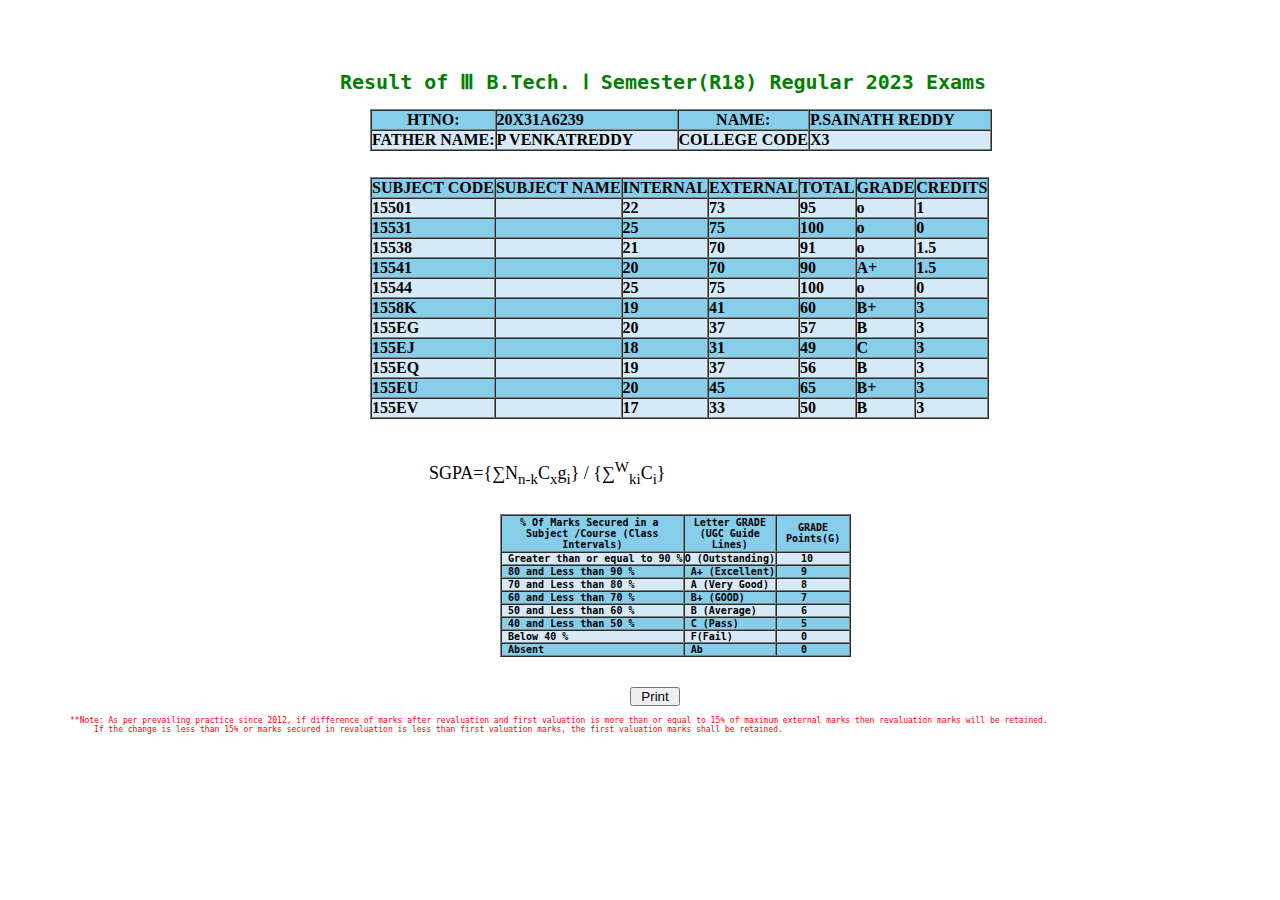
<file: index.html>
<!DOCTYPE html>
<html lang="en">
<head>
    <link rel="stylesheet" href="jntuh.css">
   
    <title>results.jntuh.Ac.in</title>
</head>
<body>
    <pre class="zero">Result of &#8546; B.Tech. &#8544; Semester(R18) Regular 2023 Exams</pre>
    <div class="begin">
     <table  border="" CELLSPACING="0px" align="center" class="tone">
        <tr class="blue">
         <th>HTNO:</th>
         <TD>  20X31A6239</TD>
         <TH> NAME:</TH> 
         <TD> P.SAINATH REDDY</TD>
        </TR>
         <TR class="black">
         <th> FATHER NAME:</th>
         <TD> P VENKATREDDY</TD>
         <TH>COLLEGE CODE</TH>
         <TD>X3</TD>
        </tr>


     </table>
     </div>



<div class="zone">
    <table border="" cellspacing="0px" align="center">
        <tr class="blue">
            <th>SUBJECT CODE</th> <BR>
            <th>SUBJECT NAME</th>
            <th>INTERNAL</th>
            <th>EXTERNAL</th>
            <th>TOTAL</th>
            <th>GRADE</th>
            <th>CREDITS</th>
        </tr>
        <tr class="black">
            <td>15501</td>
            <td>    </td>
            <td>22</td>
            <td>73</td>
            <td>95</td>
            <td>o</td>
            <td>1</td>
            
            
        </tr>
        <tr class="blue">
            <td>15531</td>
            <td>    </td>
            <td>25</td>
            <td>75</td>
            <td>100</td>
            <td>o</td>
            <td>0</td>
            
        </tr>
        <tr class="black">
            <td>15538</td>
            <td>    </td>
            <td>21</td>
            <td>70</td>
            <td>91</td>
            <td>o</td>
            <td>1.5</td>
            
        </tr>
        <tr class="blue">
            <td>15541</td>
            <td>    </td>
            <td>20</td>
            <td>70</td>
            <td>90</td>
            <td>A+</td>
            <td>1.5</td>
            
        </tr>
        <tr class="black">
            <td>15544</td>
            <td>    </td>
            <td>25</td>
            <td>75</td>
            <td>100</td>
            <td>o</td>
            <td>0</td>
            
        </tr>
        <tr class="blue">
            <td>1558K</td>
            <td>    </td>
            <td>19</td>
            <td>41</td>
            <td>60</td>
            <td>B+</td>
            <td>3</td>
            
        </tr>
        <tr class="black">
            <td>155EG</td>
            <td>    </td>
            <td>20</td>
            <td>37</td>
            <td>57</td>
            <td>B</td>
            <td>3</td>
            
        </tr>
        <tr class="blue">
            <td>155EJ</td>
            <td>    </td>
            <td>18</td>
            <td>31</td>
            <td>49</td>
            <td>C</td>
            <td>3</td>
            
        </tr>
        <tr class="black">
            <td>155EQ</td>
            <td>    </td>
            <td>19</td>
            <td>37</td>
            <td>56</td>
            <td>B</td>
            <td>3</td>
            
        </tr>
        <tr class="blue">
            <td>155EU</td>
            <td>    </td>
            <td>20</td>
            <td>45</td>
            <td>65</td>
            <td>B+</td>
            <td>3</td>
            
        </tr>
        <tr class="black">
            <td>155EV</td>
            <td>    </td>
            <td>17</td>
            <td>33</td>
            <td>50</td>
            <td>B</td>
            <td>3</td>
            
        </tr>
    </table>
</div>


<PRE class="one"> SGPA={&#8721;<SUPER>N</SUPER><SUB>n-k</SUB>C<SUB>x</SUB>g<SUB>i</SUB>} / {&#8721;<sup>W</sup><sub>ki</sub>C<SUB>i</SUB>}</PRE>
<div class="second">
<table class="sectable" border="" cellspacing="0px" align="center" style="width: 200px;">
    
    <tr class="blue">
        <th> <pre>% Of Marks Secured in a 
Subject /Course (Class
 Intervals) </pre></th> <BR>

        <th><pre>Letter GRADE
(UGC Guide
Lines)</pre></th>

<th><pre>GRADE
Points(G)</pre></th>
       
    </tr>
    <tr class="black">
        <td><PRE> Greater than or equal to 90 %</PRE></td>
        <td> <pre>O (Outstanding)</pre> </td>
        <td><pre>    10      </pre></td>
        
        
        
    </tr>
    <tr class="blue">
        <td><pre> 80 and Less than 90 %</pre></td>
        <td> <pre> A+ (Excellent)</pre></td>
        <td><pre>    9      </pre></td>
    </tr>
    <tr class="black">
        <td><pre> 70 and Less than 80 %</pre></td>
        <td> <pre> A (Very Good)</pre></td>
        <td><pre>    8      </pre></td>
        
        
    </tr>
    <tr class="blue">
        <td><pre> 60 and Less than 70 %</pre></td>
        <td> <pre> B+ (GOOD)</pre></td>
        <td><pre>    7      </pre></td>
        
        
    </tr>
    <tr class="black">
        <td><pre> 50 and Less than 60 %</pre></td>
        <td> <pre> B (Average)</pre></td>
        <td><pre>    6      </pre></td>
        
        
    </tr>
    <tr class="blue">
        <td><pre> 40 and Less than 50 %</pre></td>
        <td> <pre> C (Pass)</pre></td>
        <td><pre>    5      </pre></td>
        
        
    </tr>
    <tr class="black">
        <td><pre> Below 40 %</pre></td>
        <td> <pre> F(Fail)</pre></td>
        <td><pre>    0      </pre></td>
        
        
    </tr>
    <tr class="blue">
        <td><pre> Absent</pre></td>
        <td> <pre> Ab</pre></td>
        <td><pre>    0      </pre></td>
        
        
    </tr>
</table>
</div>
   
</div>


              <button type="submit">Print</button>

 <PRE CLASS="NOTE">**Note: As per prevailing practice since 2012, if difference of marks after revaluation and first valuation is more than or equal to 15% of maximum external marks then revaluation marks will be retained.
     If the change is less than 15% or marks secured in revaluation is less than first valuation marks, the first valuation marks shall be retained.</PRE>
    
</body>
</html>
</file>
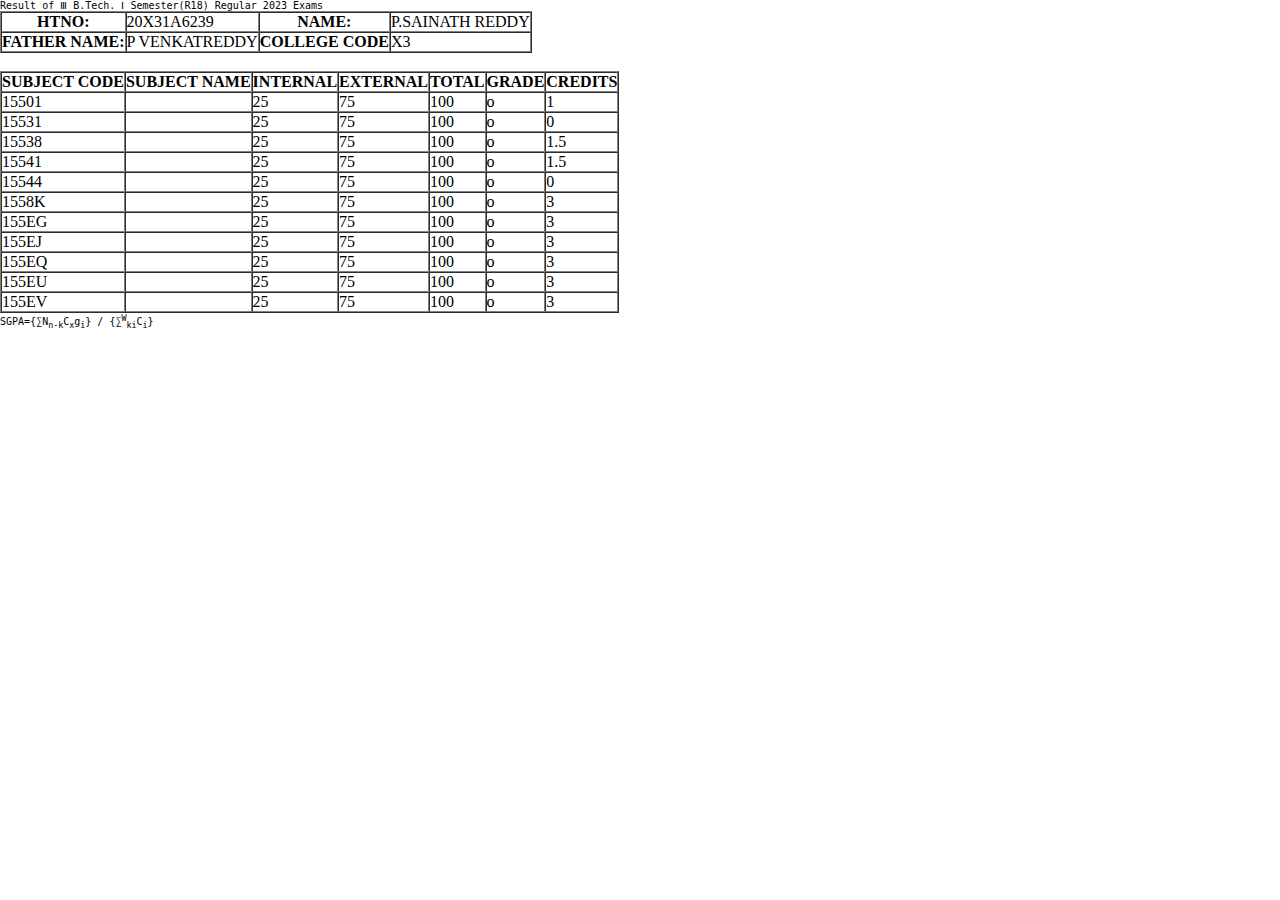
<file: jntuh3-1_resultsr18.html>
<!DOCTYPE html>
<html lang="en">
<head>
    <link rel="stylesheet" href="jntuh.css">
   
    <title>results.jntuh.Ac.in</title>
</head>
<body>
    <pre>Result of &#8546; B.Tech. &#8544; Semester(R18) Regular 2023 Exams</pre>
     <table border="" CELLSPACING="0px" align="center">
        <tr>
         <th>HTNO:</th>
         <TD> 20X31A6239</TD>
         <TH> NAME:</TH> 
         <TD> P.SAINATH REDDY</TD>
        </TR>
         <TR class="ONE">
         <th> FATHER NAME:</th>
         <TD> P VENKATREDDY</TD>
         <TH>COLLEGE CODE</TH>
         <TD>X3</TD>
        </tr>


     </table>




    <table border="" cellspacing="0px" align="center">
        <tr>
            <th>SUBJECT CODE</th> <BR>
            <th>SUBJECT NAME</th>
            <th>INTERNAL</th>
            <th>EXTERNAL</th>
            <th>TOTAL</th>
            <th>GRADE</th>
            <th>CREDITS</th>
        </tr>
        <tr>
            <td>15501</td>
            <td>    </td>
            <td>25</td>
            <td>75</td>
            <td>100</td>
            <td>o</td>
            <td>1</td>
            
            
        </tr>
        <tr>
            <td>15531</td>
            <td>    </td>
            <td>25</td>
            <td>75</td>
            <td>100</td>
            <td>o</td>
            <td>0</td>
            
        </tr>
        <tr>
            <td>15538</td>
            <td>    </td>
            <td>25</td>
            <td>75</td>
            <td>100</td>
            <td>o</td>
            <td>1.5</td>
            
        </tr>
        <tr>
            <td>15541</td>
            <td>    </td>
            <td>25</td>
            <td>75</td>
            <td>100</td>
            <td>o</td>
            <td>1.5</td>
            
        </tr>
        <tr>
            <td>15544</td>
            <td>    </td>
            <td>25</td>
            <td>75</td>
            <td>100</td>
            <td>o</td>
            <td>0</td>
            
        </tr>
        <tr>
            <td>1558K</td>
            <td>    </td>
            <td>25</td>
            <td>75</td>
            <td>100</td>
            <td>o</td>
            <td>3</td>
            
        </tr>
        <tr>
            <td>155EG</td>
            <td>    </td>
            <td>25</td>
            <td>75</td>
            <td>100</td>
            <td>o</td>
            <td>3</td>
            
        </tr>
        <tr>
            <td>155EJ</td>
            <td>    </td>
            <td>25</td>
            <td>75</td>
            <td>100</td>
            <td>o</td>
            <td>3</td>
            
        </tr>
        <tr>
            <td>155EQ</td>
            <td>    </td>
            <td>25</td>
            <td>75</td>
            <td>100</td>
            <td>o</td>
            <td>3</td>
            
        </tr>
        <tr>
            <td>155EU</td>
            <td>    </td>
            <td>25</td>
            <td>75</td>
            <td>100</td>
            <td>o</td>
            <td>3</td>
            
        </tr>
        <tr>
            <td>155EV</td>
            <td>    </td>
            <td>25</td>
            <td>75</td>
            <td>100</td>
            <td>o</td>
            <td>3</td>
            
        </tr>
    </table>


<PRE>SGPA={&#8721;<SUPER>N</SUPER><SUB>n-k</SUB>C<SUB>x</SUB>g<SUB>i</SUB>} / {&#8721;<sup>W</sup><sub>ki</sub>C<SUB>i</SUB>}</PRE>
<TABLE>
    
</TABLE>

    
</body>
</html>
</file>
<file: jntuh.css>
*{
    margin: 0;
    padding: 0;
}
.begin{
    margin-top: 15px;
     margin-left: 370px;
     font-weight: bolder;
     font-display: BOLD;
}
.begin td{
    width: 180px;
}
.zone{
    margin-top: 8px;
    margin-left: 370px;
    margin-right: 0px;
    font-weight: 500;
    font-display: BOLD;
}



.one{
    color:black;
    text-align: center;
    font-size: 18px;
    font-family:'Times New Roman', Times, serif;
    margin-top: 40px;
    margin-left: -190px;
    

}

.zero{ color:  #008000;
    margin-left: 340px;
    font-size: 20px;
    margin-top: 70px;
    font-weight: bolder;
    font-display: BOLD;
}


.second  th {
    text-align: center;
    font-size: 10px;
}
.second pre{
    
    font-weight: bolder;
}
.second  th{
    font-size: x-small;
    padding: 1px;
}
.sectable{
    width: 200px;
    height: 100px;
}
.second{
    margin-top: 8px;
    margin-left: 500px;

}
pre{
    font-size: 10px;
    text-overflow: clip;
}
th{
    margin-top: 2px;

}
 button {
    margin-top: 30px;
    margin-left: 630px;
    width: 50px;
    cursor: pointer;

}
button :hover {
    background-color: grey;
}
.black{
    background-color: #d6eaf8;
    font-weight: bolder;
    font-display: BOLD;
}
.blue{
    background-color: SKYblue;
    font-weight: bolder;
    font-display: BOLD;
}
.NOTE{
    font-size: 8px;
    color: red;
    margin-left: 70px;
    margin-top: 10px;
}
</file>
